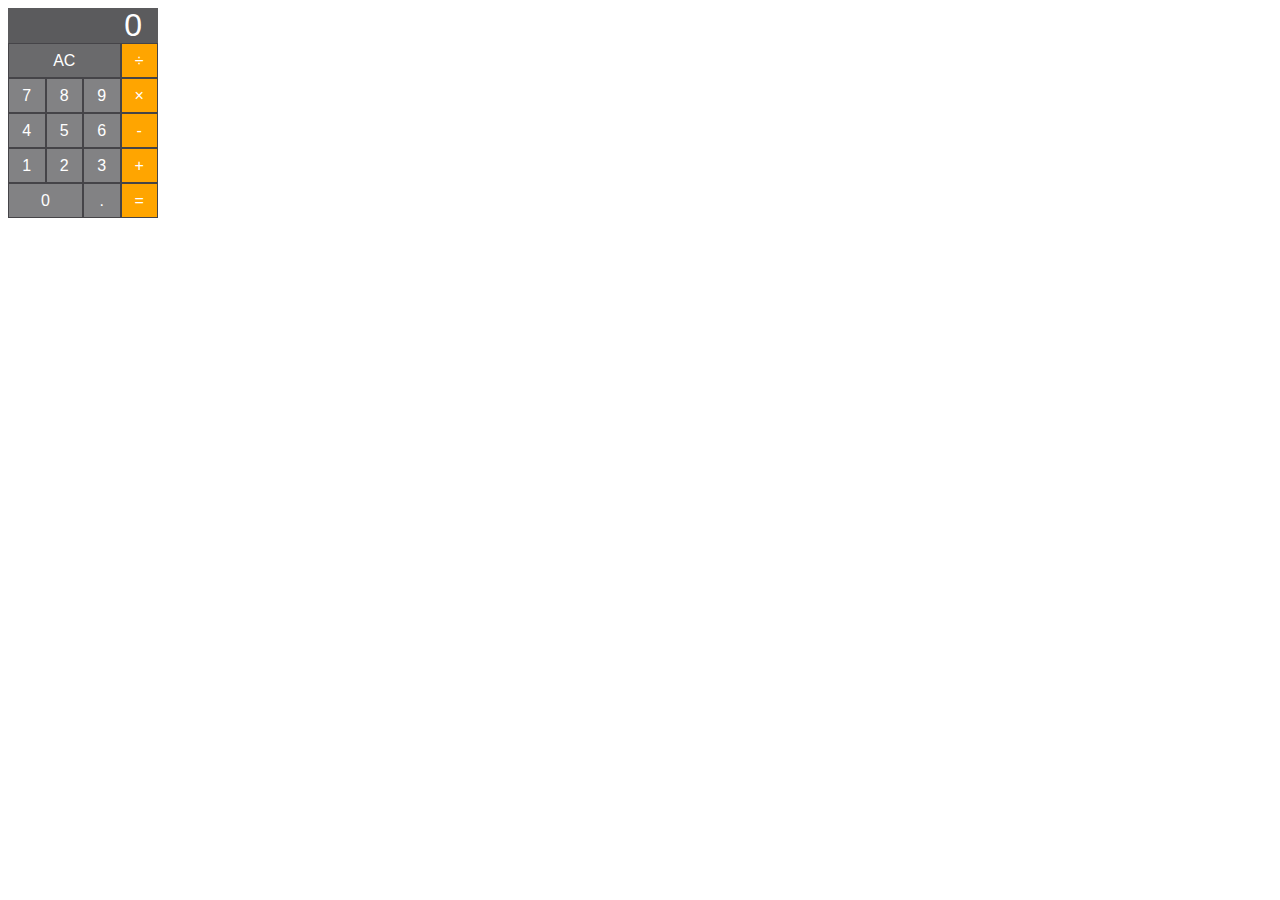
<file: Calculator/index.html>
<!DOCTYPE html>
<html lang="en">
  <head>
    <meta charset="UTF-8" />
    <!-- html 파일의 인코딩을 알려주는 태그로 브라우저에게 text를 어떻게 그려달라고 말하는 것.
        아래 태그가 없으면 특수문자등이 제대로 표시가 안된다.-->
    <meta name="viewport" content="width=device-width, initial-scale=1.0" />
    <!-- viewport 란 화면상의 표시 영역을 말하는 것으로,content="width=device-width 로 하면 장치 크기에 맞게 표시를 해준다. initial-scale 은 뷰포트의 초기 배율로 웹 페이지에 맞추기 위해 계산 -->
    <title>Calculator</title>
    <link rel="stylesheet" href="CSS/style.css" />
    <!-- 링크 태그에 달리는 링크가 현재 페이지와 어떤 관계를 갖는지 설명 하는 attribute로, 현제 페이지를 꾸미는데 사용하는 스타일 시트 "style.css"를 CSS 디렉토리 아래에서 가져 오도록 설정 -->
  </head>
  <body>
    <main>
      <input type="text" disabled />
      <!-- 계산 결과를 표시하기 위한 공간으로, 텍스트 타입의 요소는 사용자가 클릭할수 없고 사용할수 없다.-->
      <div class="button-warp">
        <!-- "button-warp" 이라는 class를 생성 하고, 버튼을 만든다 -->
        <button data-type="ac" class="ac">AC</button>
        <!-- ac 클래스 추가 -->
        <button data-type="operator">&divide;</button>
        <!-- &divide;는 나눗셈 표시를 위한 html 토큰-->
        <button>7</button>
        <button>8</button>
        <button>9</button>
        <button data-type="operator">&times;</button>
        <!-- &times;는 곱셈 표시를 위한 html 토큰-->
        <button>4</button>
        <button>5</button>
        <button>6</button>
        <button data-type="operator">-</button>
        <button>1</button>
        <button>2</button>
        <button>3</button>
        <button data-type="operator">+</button>
        <button class="zero">0</button>
        <!-- zero 클래스 추가-->
        <button>.</button>
        <button data-type="equals" class="equals">=</button>
      </div>
    </main>
    <script src="js/calculator.js"></script>
  </body>
</html>
</file>
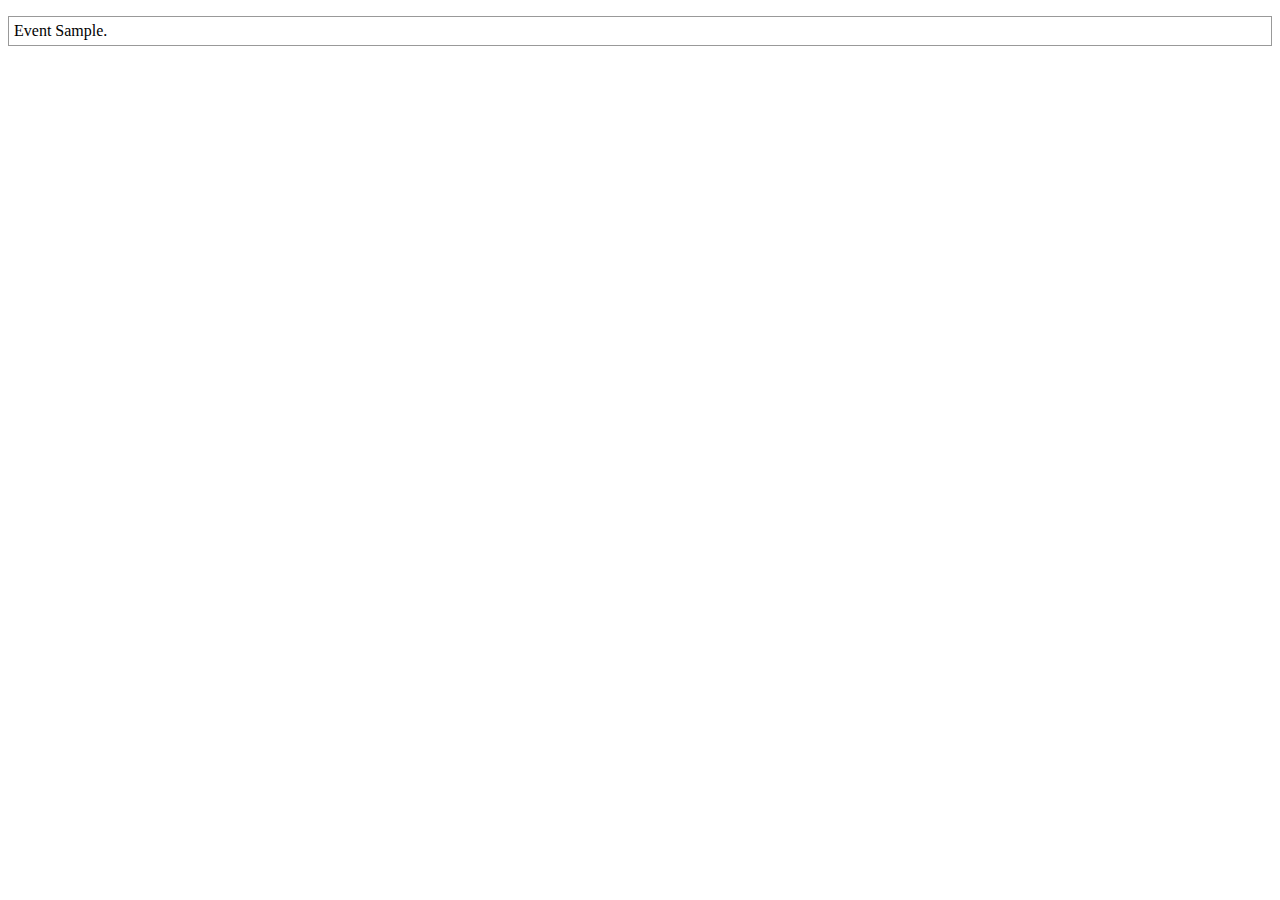
<file: EXEM/index.html>
<!DOCTYPE html>
<html lang="ja">
  <head>
    <meta charset="UTF-8" />
    <title>JavaScript</title>
    <script>
      window.onload = function () {
        var target = document.getElementById("taget");
        target.addEventListener(
          "mouseover",
          function () {
            target.style.backgroundColor = "red";
          },
          false
        );
      };
    </script>
  </head>
  <body>
    <div id="container">
      <p id="target" style="padding: 5px; border: solid 1px #999">
        Event Sample.
      </p>
    </div>
  </body>
</html>
</file>
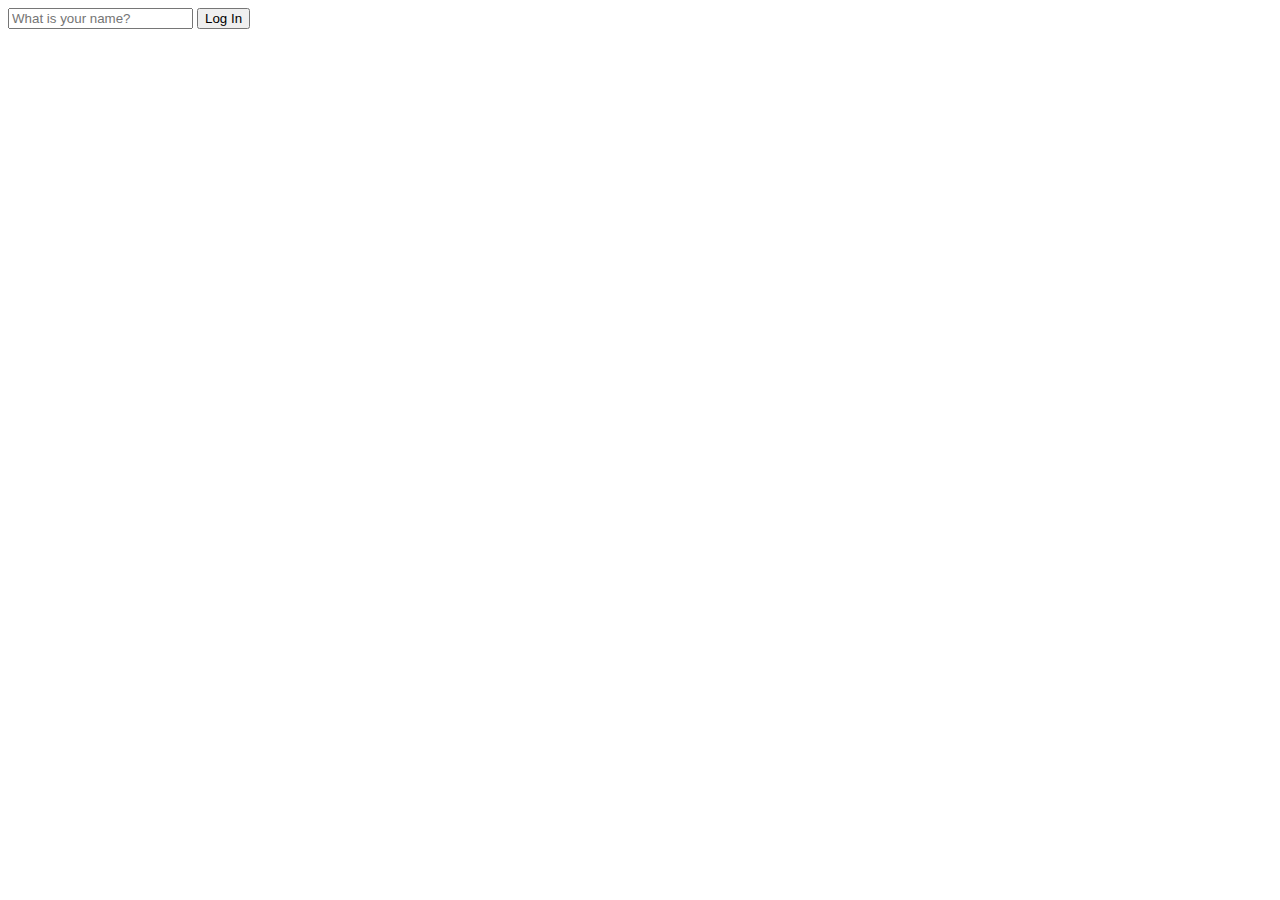
<file: MOMENTUM/index.html>
<!DOCTYPE html>
<html lang="en">
  <head>
    <meta charset="UTF-8" />
    <link rel="stylesheet" href="style.css" />
    <title>Momentum App</title>
  </head>
  <body>
    <form class="hidden" id="login-form">
      <input
        required
        maxlength="15"
        type="text"
        placeholder="What is your name?"
      />
      <input type="submit" value="Log In" />
    </form>
    <h1 id="greeting" class="hidden"></h1>
    <script src="app.js"></script>
  </body>
</html>
</file>
<file: Calculator/CSS/style.css>
/*main 이라는 html 요소를 선택자로 하고 넓이를 150픽셀로 설정한다.*/
main {
  width: 150px;
}

/*button-warp 이라는 class 요소를 선택자로 하고, grid 디스플레이 적용, repeat(반복 횟수,반복값).*/
.button-warp {
  display: grid;
  /*한줄에 4개씩 동일한 비율적용(1:1:1:1)*/
  grid-template-columns: repeat(4, 1fr);
}

/*== AC 버튼과 0(제로) 버튼의 크기 조정.==*/
/* 4등분 하여 나온 5개의 선중에서 첫번째 선부터 4번째 선까지 지정.*/
.ac {
  grid-column: 1/4;
  background: #6a6a6c;
}
/* 4등분 하여 나온 5개의 선중에서 첫번째 선부터 3번째 선까지 지정.*/
.zero {
  grid-column: 1/3;
}
/*== AC 버튼과 0(제로) 버튼의 크기 조정.==*/

/*== input 태그 스타일 설정 ==*/
* {
  box-sizing: border-box;
  color: white;
}

input,
button {
  height: 35px;
  outline: none;
}

input {
  width: 100%;
  text-align: right;
  border: none;
  background: #5b5b5d;
  padding-right: 1rem;
  font-size: 2rem;
}
/*== input 태그 스타일 설정 ==*/

/*== button 태그 스타일 설정 ==*/
button {
  background: #828284;
  border: 1px solid #454448;
  font-size: 1rem;
}
/* nth-child(4n+2): 4번째 요소마다 스타일을 적용하는데 처음줄에만 두번째에 적용(오렌지 색상 적용) */
button:nth-child(4n + 2),
button:last-child {
  background-color: orange;
}

button:hover {
  opacity: 0.5;
}
/*== button 태그 스타일 설정 ==*/
</file>
<file: MOMENTUM/style.css>
.hidden {
  display: none;
}
</file>
